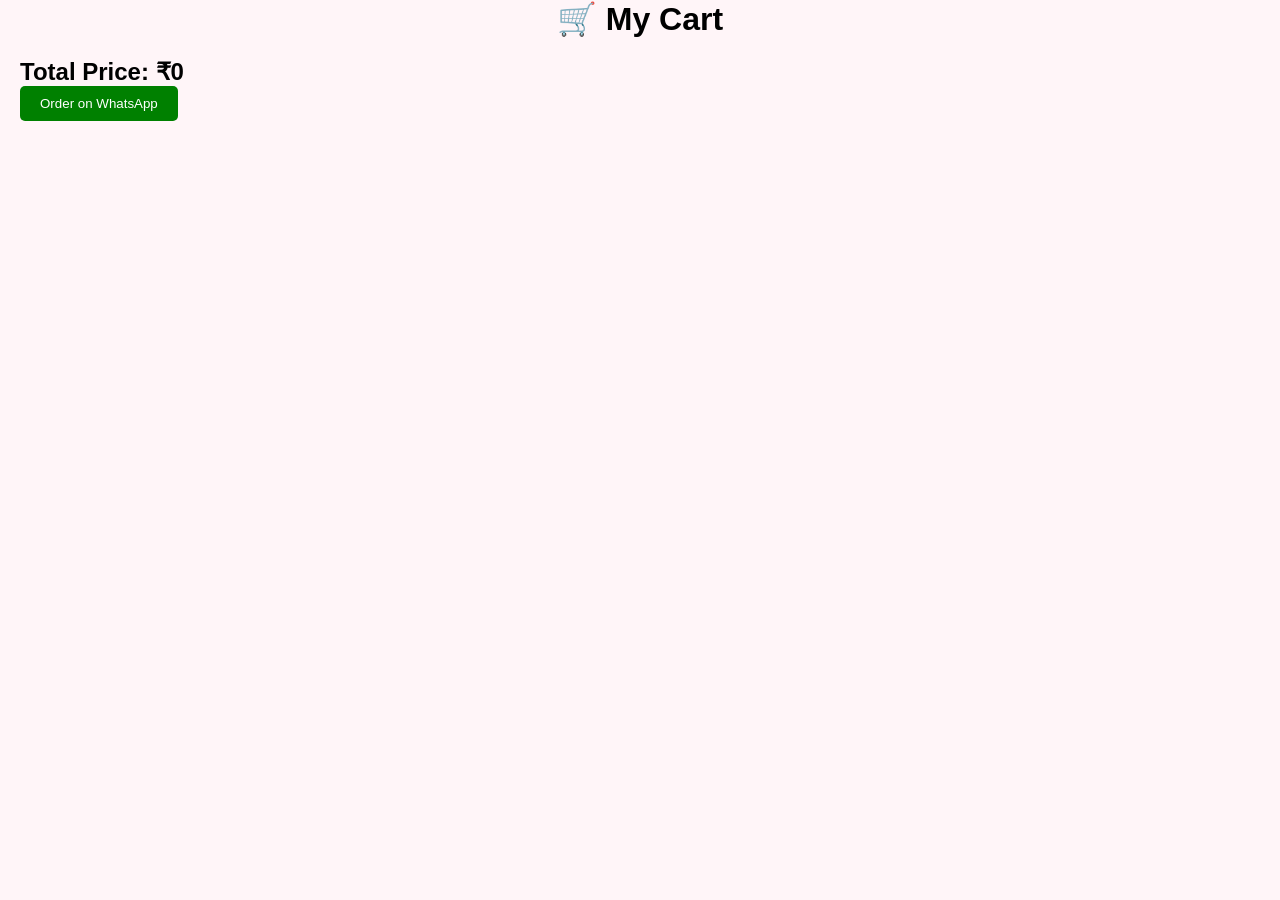
<file: cart.html>
<!DOCTYPE html>
<html>
<head>
<meta charset="UTF-8">
<meta name="viewport" content="width=device-width, initial-scale=1.0">
<title>My Cart</title>
<link rel="stylesheet" href="style.css">
</head>
<body>

<h1 style="text-align:center;">🛒 My Cart</h1>

<div id="cart-items" style="padding:20px;"></div>

<script>

let cartItems = JSON.parse(localStorage.getItem("cartItems")) || [];

let html = "";
let total = 0;

cartItems.forEach((item,index)=>{

let price = parseInt(item.price.replace("₹",""));

total += price;

html += `
<div style="background:white;padding:15px;margin:10px;border-radius:10px;">
<img src="${item.image}" width="120">

<h3>${item.name}</h3>

<p>${item.price}</p>
<p>Size: ${item.size || "Not Selected"}</p>
<button onclick="removeItem(${index})">
Remove
</button>
</div>
`;

});

html += `<h2>Total Price: ₹${total}</h2>`;
html += `
<a id="whatsapp-order" target="_blank">
<button style="padding:10px 20px;background:green;color:white;border:none;border-radius:5px;">
Order on WhatsApp
</button>
</a>
`;

document.getElementById("cart-items").innerHTML = html;
let message = "Hello Nikita Shoes Collection,%0A%0AMy Order:%0A";

cartItems.forEach(item => {
    message += item.name + " - " + item.price + " - Size: " + (item.size || "Not Selected") + "%0A";
});

message += "%0ATotal Price: ₹" + total;

document.getElementById("whatsapp-order").href =
"https://wa.me/919586979982?text=" + message;

function removeItem(index){

cartItems.splice(index,1);

localStorage.setItem("cartItems",JSON.stringify(cartItems));

location.reload();

}

</script>

</body>
</html>
</file>
<file: style.css>
*{
    margin:0;
    padding:0;
    box-sizing:border-box;
    font-family:Arial,sans-serif;
}

body{
    background:#fff5f8;
}

/* HEADER */
header{
    background:linear-gradient(135deg,#ff4d94,#ff2f7d);
    color:white;
    padding:15px 20px;
    display:flex;
    align-items:center;
    justify-content:space-between;
    gap:15px;
    position:sticky;
    top:0;
    z-index:1000;
    box-shadow:0 4px 15px rgba(0,0,0,.15);
}

.search-box{
    flex:1;
    display:flex;
    max-width:500px;
}

.search-box input{
    flex:1;
    padding:12px;
    border:none;
    border-radius:25px 0 0 25px;
    outline:none;
}

.search-box button{
    padding:12px 15px;
    border:none;
    background:white;
    color:black;
    border-radius:0 25px 25px 0;
    cursor:pointer;
}

.cart{
    font-size:22px;
    color:black;
    font-weight:bold;
    text-decoration:none;
}



/* NAVBAR */
nav{
    background:white;
    box-shadow:0 2px 10px rgba(0,0,0,.08);
}

nav ul{
    list-style:none;
    display:flex;
    justify-content:center;
    align-items: center;
    gap:25px;
    padding:15px;
    overflow-x:auto;
    white-space:nowrap;
    scrollbar-width:none;
}

nav ul::-webkit-scrollbar{
    display:none;
}

nav ul li a{
    text-decoration:none;
    color:#333;
    font-weight:bold;
}

nav ul li a:hover{
    color:#ff2f7d;
}

/* BANNER */
.slider img{
    width:100%;
    display:block;
}

/* HERO */
.hero{
    height:220px;
    background:url("banner.jpg") center/cover;
    display:flex;
    align-items:center;
    justify-content:center;
}

.hero-overlay{
    background:rgba(0,0,0,0.35);
    padding:25px;
    border-radius:20px;
    text-align:center;
    animation:heroZoom 1.5s ease-out;
    box-shadow: 0 10px 30px rgba(0,0,0,0.3);
}

.hero-overlay h1{
    font-size:50px;
    color:#ffffff;
}

.hero-overlay p{
    margin:10px 0;
    font-size:20px;
    color:#f5f5f5;
}

.hero-overlay button{
    background:#ff2f7d;
    color:white;
    border:none;
    padding:14px 35px;
    border-radius:30px;
    cursor:pointer;
    font-size: 16px;
    font-weight:bold;
}

/* CATEGORIES */
.categories,
.products{
    padding:20px;
}

.categories h2,
.products h2{
    text-align:center;
    color:#ff2f7d;
    margin-bottom:20px;
}

.category-grid{
    display:grid;
    grid-template-columns:repeat(2,1fr);
    gap:15px;
}

.category-card{
    background:white;
    padding:20px;
    text-align:center;
    border-radius:15px;
    box-shadow:0 2px 10px rgba(0,0,0,.1);
    font-weight:bold;
}

/* PRODUCTS */
#product-list{
    display:grid;
    grid-template-columns:repeat(auto-fit,minmax(180px,1fr));
    gap:15px;
}

.product-card{
    background:#fff;
    border-radius:20px;
    overflow:hidden;
    box-shadow:0 8px 20px rgba(0,0,0,.12);
    transition:0.35s ease;
    border:1px solid #f3f3f3;
}

.product-card:hover{
    transform:translateY(-8px);
    box-shadow:0 15px 35px rgba(255,47,125,.25);
}

.product-card img{
    width:100%;
    height:230px;
    object-fit:cover;
    transition:0.4s ease;
}

.product-card:hover img{
    transform:scale(1.08);
}

.product-info{
    padding:15px;
}

.product-info h3{
    font-size:18px;
    margin-bottom:8px;
    color:#333;
}

.price{
    color:#ff2f7d;
    font-size:20px;
    font-weight:bold;
    margin:10px 0;
}

.product-card:hover{
    transform:translateY(-8px);
    box-shadow:0 15px 35px rgba(255,47,125,.25);
}

.product-card img{
    width:100%;
    height:220px;
    object-fit:cover;
}

.product-info{
    padding:12px;
}

.price{
    color:#ff2f7d;
    font-weight:bold;
    margin:8px 0;
}

.buy-btn{
    width:100%;
    padding:12px;
    margin-top:10px;
    border:none;
    border-radius:12px;
    background:linear-gradient(135deg,#ff4d94,#ff2f7d);
    color:#fff;
    font-size:16px;
    font-weight:bold;
    cursor:pointer;
    transition:.3s;
}

.buy-btn:hover{
    transform:scale(1.03);
}
.buy-btn:hover{
    transform:translateY(-2px);
    box-shadow:0 8px 20px rgba(255,47,125,.35);
    filter:brightness(1.05);
}
/* FOOTER */
footer{
    background:#222;
    color:white;
    padding:30px 20px;
    text-align:center;
    margin: top 40px;
}

.footer-left img{
    margin-bottom:10px;
    transition:0.3s ease;
}

.footer-left img:hover{
    transform:scale(1.08);
}

.footer-left h3{
    color:#ff66a3;
    margin-bottom:10px;
}

.footer-left p{
    margin:8px 0;
    font-size:15px;
}

footer hr{
    margin:20px 0;
    border:none;
    height:1px;
    background:rgba(255,255,255,.2);
}

.copyright{
    font-size:14px;
    color:#ccc;
}
.tagline{
    color:#ccc;
    font-size:14px;
    margin-top:-5px;
    margin-bottom:15px;
}

.copyright{
    color:#999;
    font-size:13px;
}

/* WHATSAPP */
.whatsapp-float{
    position:fixed;
    right:20px;
    bottom:20px;
    width:60px;
    height:60px;
    background:#25D366;
    border-radius:50%;
    display:flex;
    justify-content:center;
    align-items:center;
    box-shadow:0 6px 15px rgba(0,0,0,.3);
    z-index:9999;
}

.whatsapp-float img{
    width:32px;
    filter:brightness(0) invert(1);
}

/* DARK MODE */
.dark-mode{
    background:#121212;
    color:white;
}
.dark-mode .hero-overlay{
    background:#1f1f1f;
    color:white;
}

.dark-mode h1,
.dark-mode h2,
.dark-mode h3,
.dark-mode p{
    color:white;
}

.dark-mode #theme-btn{
    background:#333;
    color:yellow;
}
.dark-mode header{
    background:#1f1f1f;
}

.dark-mode nav{
    background:#222;
}

.dark-mode nav ul li a{
    color:white;
}

.dark-mode .product-card,
.dark-mode .category-card{
    background:#2a2a2a;
    color:white;
}

.dark-mode footer{
    background:#000;
}

/* MOBILE */
@media (max-width:600px){

header{
    position:relative;
    display:flex;
    flex-direction:column;
    align-items:stretch;
    gap: 8px;
    padding:10px 15px;
}

.search-box{
    width:100%;
    margin-top:0;
}

.search-box input{
    width:100%;
}

.cart{
    width:auto;
    align-self:flex-end;
    text-align:right;
    margin-top:0px;
}


.hero{
    height:170px;
}

.hero-overlay h1{
    font-size:32px;
}

.hero-overlay p{
    font-size:16px;
}

.category-grid{
    grid-template-columns:1fr;
}

#product-list{
    grid-template-columns:repeat(2,1fr);
}

.product-card img{
    height:170px;
}

.whatsapp-float{
    width:55px;
    height:55px;
    right:15px;
    bottom:15px;
}

.whatsapp-float img{
    width:28px;
}

}
#theme-btn{
    position:fixed;
    right:15px;
    bottom:85px;
    width:55px;
    height:55px;
    border:none;
    border-radius:50%;
    background:white;
    color:#ff2f7d;
    font-size:24px;
    cursor:pointer;
    display:flex;
    justify-content:center;
    align-items:center;
    box-shadow:0 5px 15px rgba(0,0,0,.25);
    z-index:10000;
}
@keyframes heroZoom {
    0%{
        opacity:0;
        transform:scale(0.7) translateY(80px);
    }

    100%{
        opacity:1;
        transform:scale(1) translateY(0);
    }
}
.category-grid{
    display:grid !important;
    grid-template-columns:repeat(2,1fr) !important;
    gap:20px !important;
}

.category-card{
    display:flex !important;
    justify-content:center;
    align-items:center;
    background:#ffffff !important;
    min-height:120px;
    border-radius:20px;
    box-shadow:0 5px 15px rgba(0,0,0,.15) !important;
    font-size:20px;
    font-weight:bold;
}
</file>
